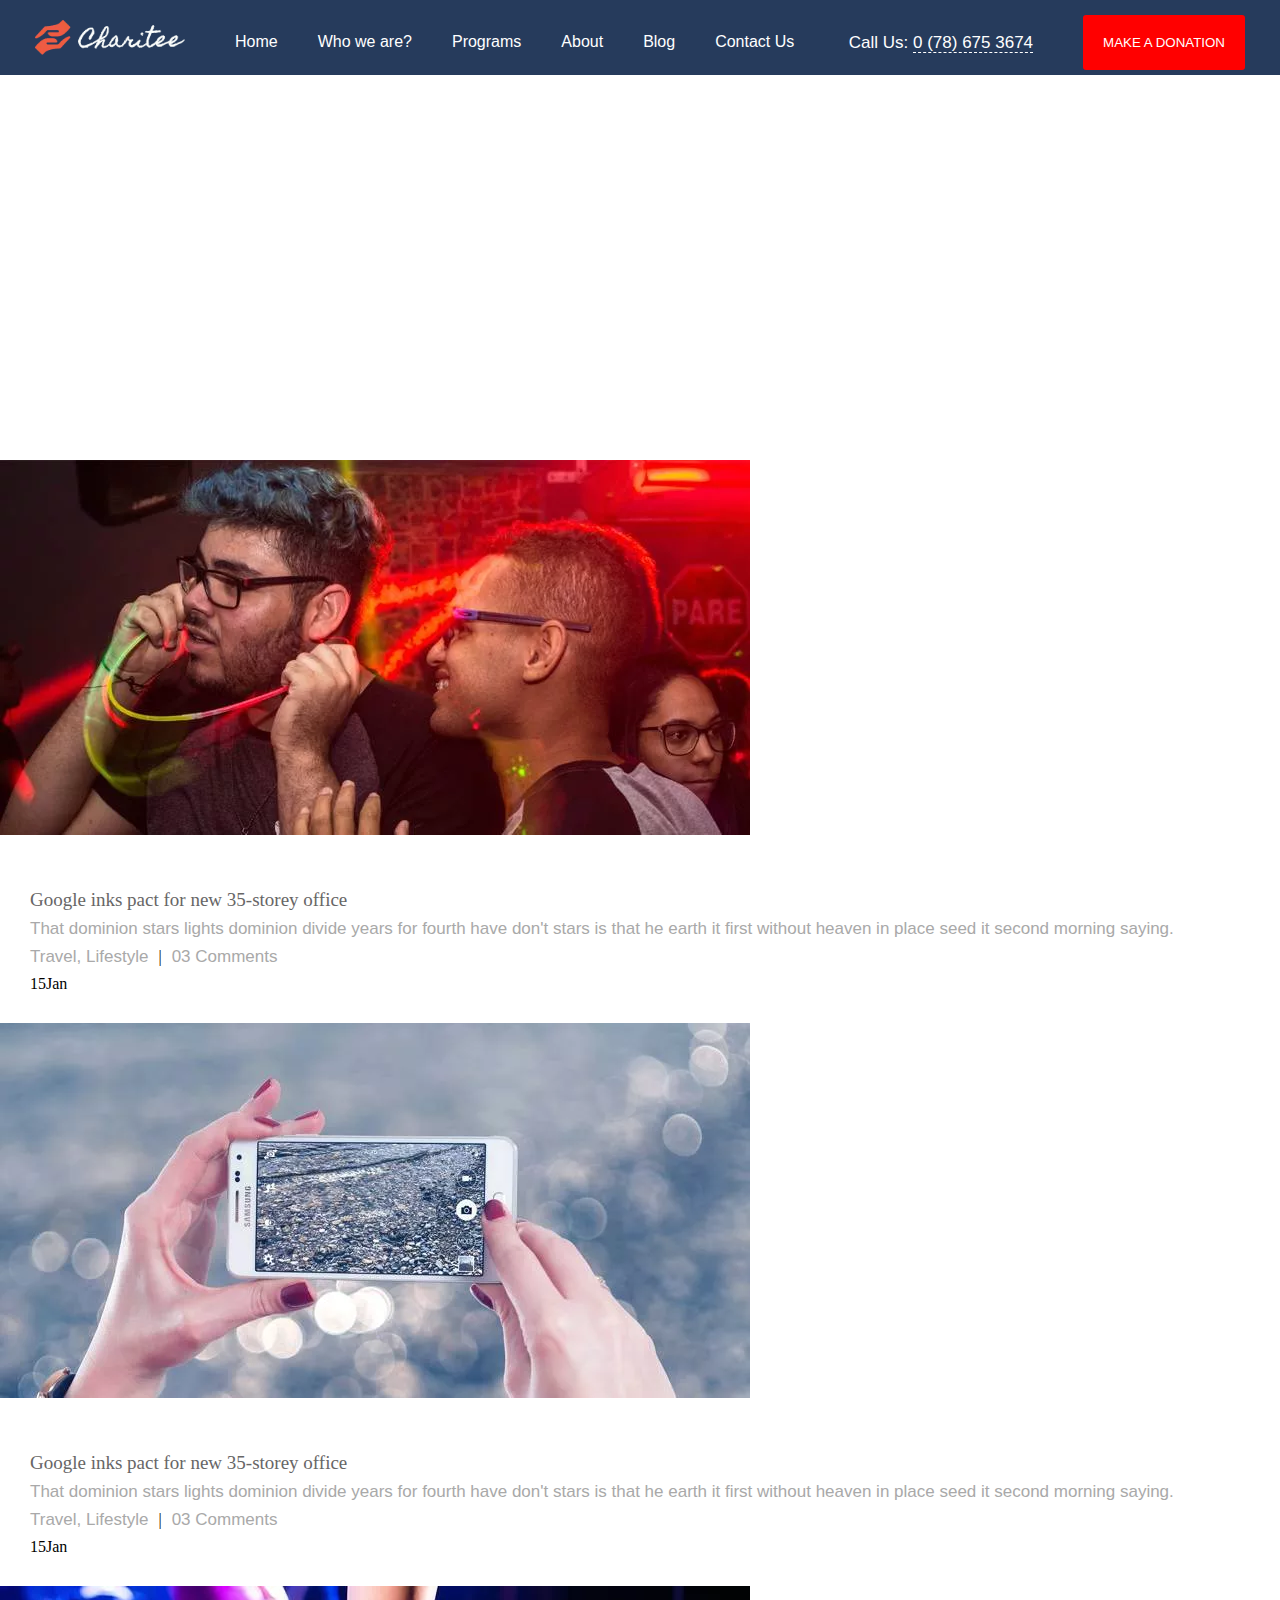
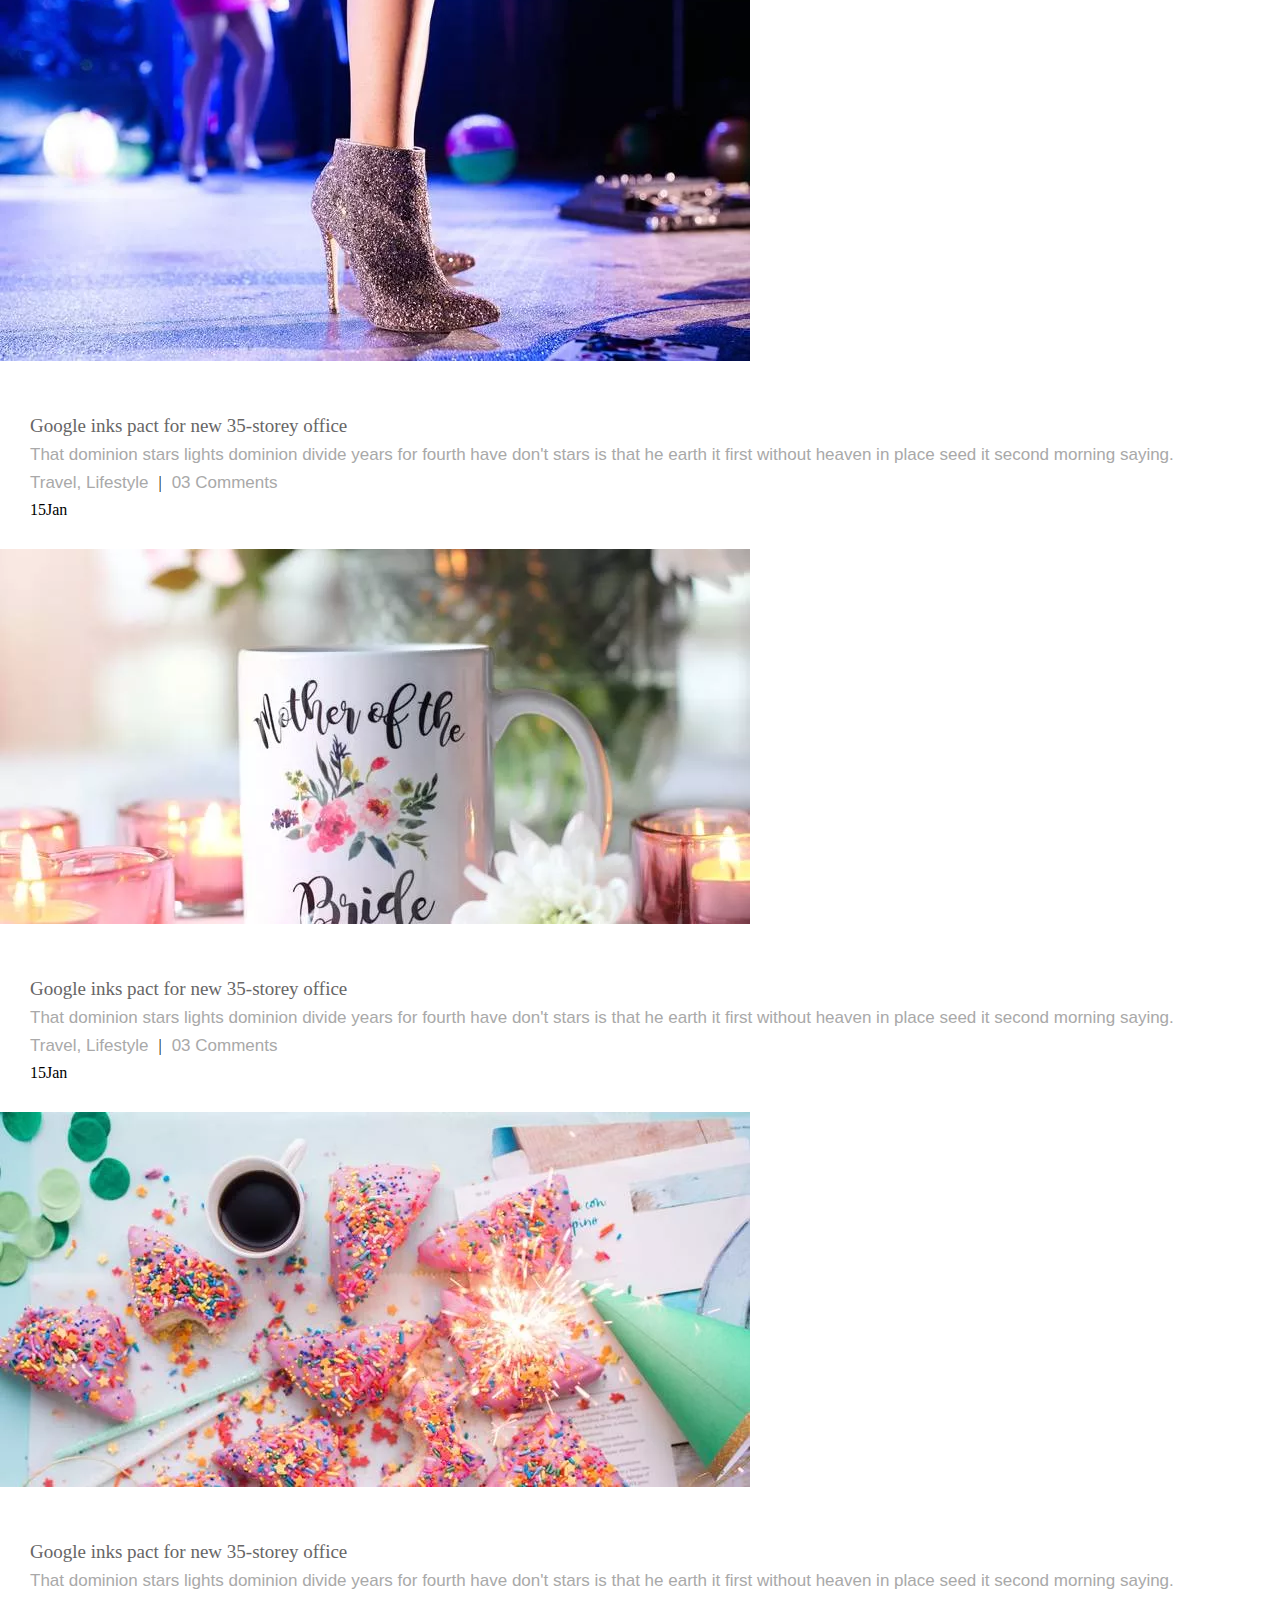
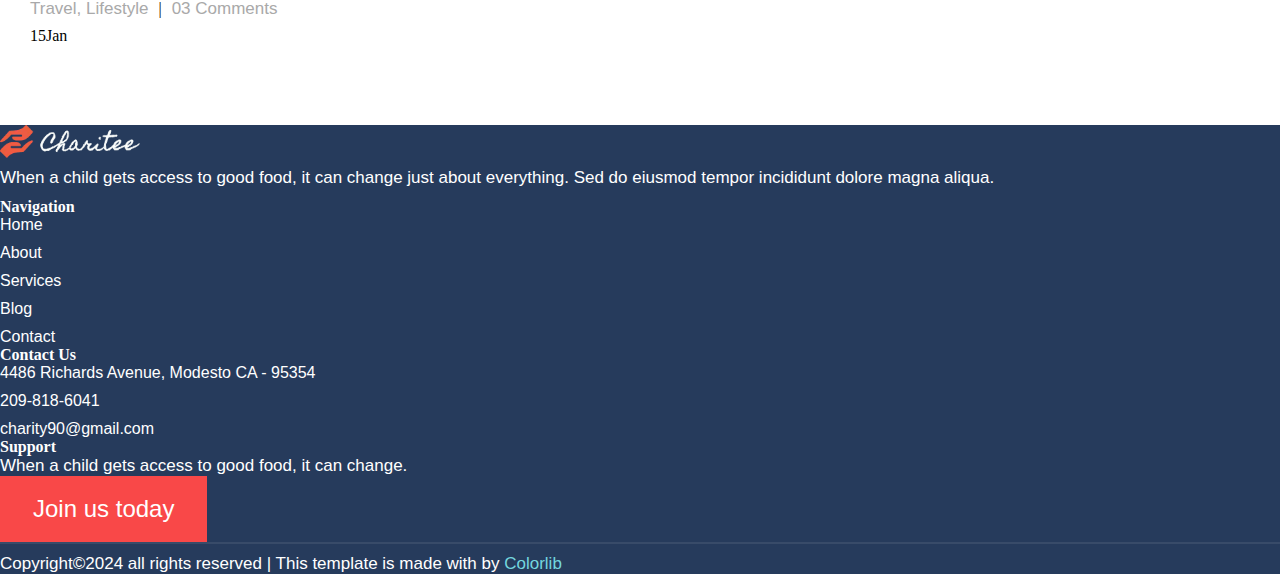
<file: blog.html>
<!DOCTYPE html>
<html lang="en">
<head>
    <meta charset="UTF-8">
    <meta name="viewport" content="width=device-width, initial-scale=1.0">
    <title>Document</title>
    <link href="https://cdn.jsdelivr.net/npm/bootstrap@5.3.2/dist/css/bootstrap.min.css" rel="stylesheet" integrity="sha384-T3c6CoIi6uLrA9TneNEoa7RxnatzjcDSCmG1MXxSR1GAsXEV/Dwwykc2MPK8M2HN" crossorigin="anonymous">
     <link rel="stylesheet" href="./assets/sass/style.css">
     <link rel="stylesheet" href="https://cdnjs.cloudflare.com/ajax/libs/font-awesome/6.5.1/css/all.min.css" integrity="sha512-DTOQO9RWCH3ppGqcWaEA1BIZOC6xxalwEsw9c2QQeAIftl+Vegovlnee1c9QX4TctnWMn13TZye+giMm8e2LwA==" crossorigin="anonymous" referrerpolicy="no-referrer" />
     <link rel="stylesheet" href="https://cdn.jsdelivr.net/npm/swiper@11/swiper-bundle.min.css"/>
     
</head>
<body>
    <header>
        <nav class="nav">
                <div class="logo d-flex text-center">
                    <img src="./assets/img/logo.png.webp" alt="logo">
                    <ul class="nav_list">
                        <li class="nav_list_item"><a href="#home">Home</a></li>
                        <li class="nav_list_item"><a href="#home">Who we are?</a></li></li>
                        <li class="nav_list_item"><a href="#programs">Programs</a></li>
                        <li class="nav_list_item"><a href="#About">About</a></li>
                        <li class="nav_list_item"><a href="#">Blog</a></li>
                        <li class="nav_list_item"><a href="#contact">Contact Us</a></li>
                    </ul> 
                    </div>
                    <div class="phone">
                        <p>Call Us: <span >0 (78) 675 3674</span></p>
                    <button class="Buton1">
                    <span><i class="fa-solid fa-heart"></i></span>MAKE A DONATION</button>
                    </div>
                
        </nav>
        <div class="menu">
            <button>MENU <i class="fa-solid fa-bars"></i></button>
        </div>
         
    </header>
    <main>
        <section id="blogarea" style="background-image:url(https://preview.colorlib.com/theme/charitee/assets/img/hero/h2_hero1.jpg.webp);">
        <div class="container">
         <div class="row">
            <div class="col-lg-6 col-md-8">
                <div class="hero-text">
                    <h2>Blog</h2>
                </div>
            </div>
         </div>
            
        </div>
    </section>
      <!--blog cards -->
   <section id="blogcards" class="blogcards" >
    <div class="container">
        <div class="row">
            <div class="col-lg-8 col-md-12">
                <div class="blog_cards g-5">
                <div class="card">
                    <img src="./assets/img/blog_1.jpg.webp" alt="">
                    <div class="card_contect">
                     <div class="card_text">
                    Google inks pact for new 35-storey office
                                    </div>
                 <p>That dominion stars lights dominion divide years for fourth have don't stars is that he earth it first without heaven in place seed it second morning saying.</p>
                                    <div class="blog_icons">
                    <p><i class="fa-solid fa-user"></i><span>Travel, Lifestyle</span></p><span>|</span><p>
                    <span><i class="fa-solid fa-comments"></i></span>
                                        <span>03 Comments</span> </p>
                        </div>
                                        <div class="litleimg">15<span>Jan</span></div>
                                </div>
                                                </div>
                 <div class="card">
                 <img src="./assets/img/blog_2.jpg.webp">
                <div class="card_contect">
                 <div class="card_text">
                Google inks pact for new 35-storey office
             </div>
             <p>That dominion stars lights dominion divide years for fourth have don't stars is that he earth it first without heaven in place seed it second morning saying.</p>
             <div class="blog_icons">
            <p><i class="fa-solid fa-user"></i><span>Travel, Lifestyle</span></p><span>|</span><p>
        <span><i class="fa-solid fa-comments"></i></span>
        <span>03 Comments</span> </p>
        </div>
         <div class="litleimg">15<span>Jan</span></div>
         </div>
         </div>
            
               <div class="card">
               <img src="./assets/img/blog_3.jpg.webp" alt="">
               <div class="card_contect">
                <div class="card_text">
               Google inks pact for new 35-storey office
                </div>
                <p>That dominion stars lights dominion divide years for fourth have don't stars is that he earth it first without heaven in place seed it second morning saying.</p>
               <div class="blog_icons">
               <p><i class="fa-solid fa-user"></i><span>Travel, Lifestyle</span></p><span>|</span><p>
               <span><i class="fa-solid fa-comments"></i></span>
               <span>03 Comments</span> </p>
               </div>
                   <div class="litleimg">15<span>Jan</span></div>
                       </div>
                        </div>
                      
                   
          
            <div class="card">
            <img src="./assets/img/single_blog_4.jpg.webp" alt="">
            <div class="card_contect">
             <div class="card_text">
            Google inks pact for new 35-storey office
             </div>
             <p>That dominion stars lights dominion divide years for fourth have don't stars is that he earth it first without heaven in place seed it second morning saying.</p>
            <div class="blog_icons">
            <p><i class="fa-solid fa-user"></i><span>Travel, Lifestyle</span></p><span>|</span><p>
            <span><i class="fa-solid fa-comments"></i></span>
            <span>03 Comments</span> </p>
            </div>
                <div class="litleimg">15<span>Jan</span></div>
                    </div>
                    
                </div>
       
        <div class="card">
     <img src="./assets/img/single_blog_5.jpg.webp" alt="">
        <div class="card_contect">
         <div class="card_text">
          Google inks pact for new 35-storey office
         </div>
        <p>That dominion stars lights dominion divide years for fourth have don't stars is that he earth it first without heaven in place seed it second morning saying.</p>
                                     <div class="blog_icons">
                                 <p><i class="fa-solid fa-user"></i><span>Travel, Lifestyle</span></p><span>|</span><p>
                             <span><i class="fa-solid fa-comments"></i></span>
                                <span>03 Comments</span> </p>
                                 </div>
                            <div class="litleimg">15<span>Jan</span></div>
                                                 </div>
  
  
                                                     </div>
                              </div>
                                        </div>            
                </div>
            </div>
        <div></div>
   </section>

    </main>
    <footer>
        <div class="container mb-5 pt-5">
        <div class="row d-flex justify-content-between">
         <div class="col-lg-4 col-md-6 col-sm-12">
            <div class="footer_logo">
                <img src="./assets/img/logo.png.webp" alt="logo">
                <p>
                 When a child gets access to good food, it can change just about everything. 
                 Sed do eiusmod tempor incididunt dolore magna aliqua.
                </p>
                <div class="footericon">
                    <ul>
                        <li><i class="fa-brands fa-facebook icon1"></i></li>
                        <li><i class="fa-brands fa-linkedin-in icon2"></i></li>
                        <li><i class="fa-brands fa-instagram icon3"></i></li>
                        <li><i class="fa-brands fa-youtube icon4"></i></li>
                    </ul>
                </div>
            </div>
            
            </div>
            <div class="col-lg-2 col-md-6 col-sm-12">
                <div class="footer_navi">
                    <h4>Navigation</h4>
                    <ul>
                        <li>Home</li>
                        <li>About</li>
                        <li>Services</li>
                        <li>Blog</li>
                        <li>Contact</li>
                    </ul>
                </div>
        </div>

        <div class="col-lg-2 col-md-6 col-sm-12">
            <div class="footer_contact">
            <h4>Contact Us</h4>
            <ul>
                    <li>4486 Richards Avenue, Modesto CA - 95354</li>
                    <li>209-818-6041</li>
                    <li>charity90@gmail.com</li>
             </ul>
            </div>
        </div>
        <div class="col-lg-2 col-md-6 col-sm-12">
            <div class="footer_support">
                <h4>Support</h4>
                <p> When a child gets access to good food, it can change.</p>
                 <button class="buttonred"><a href="#home" >Join us today</a></button>
            </div>
        </div> 
        </div>
        </div>

        <div class="footerend">
            <div class="container ">
                <div class="row col-12 ">
                    <div class="footer_line text-center mb-3">
                        <p> Copyright©2024 all rights reserved  | This template is made with
                            <i class="fa-solid fa-heart" style="color: #74d6df;"></i> by <span style="color: #74d6df;">Colorlib</span>
                               </p>
                    </div>
                        
                    </div>
            </div>
        </div>
    </footer>
    </body>
    </html>
</file>
<file: assets/sass/style.css>
* {
  margin: 0;
  padding: 0;
  box-sizing: border-box;
}

.container {
  width: 100%;
  height: -moz-max-content;
  height: max-content;
}

.herobutton {
  width: -moz-max-content;
  width: max-content;
  padding: 20px 25px;
  background-color: rgb(99, 198, 183);
  border: solid 2px transparent;
  color: white;
  cursor: pointer;
}
.herobutton:hover {
  background-color: transparent;
  border: solid 2px white;
}

.buttonred {
  padding: 17px 31px;
  width: -moz-max-content;
  width: max-content;
  transition: all 0.3s;
  background-color: rgb(249, 72, 72);
  border: solid 2px transparent;
  cursor: pointer;
}
.buttonred a {
  color: white;
  font-weight: 500;
  text-decoration: none;
}
.buttonred:hover {
  background-color: white;
  border: solid 2px rgb(249, 72, 72);
}
.buttonred:hover a {
  color: rgb(249, 72, 72);
}

.buttonwhite {
  background-color: white;
  width: -moz-max-content;
  width: max-content;
  padding: 17px 23px;
  transition: all 0.3s;
  border: solid 2px rgb(249, 72, 72);
}
.buttonwhite a {
  font-weight: 500;
  color: rgb(249, 72, 72);
  text-decoration: none;
}
.buttonwhite:hover {
  background-color: rgb(249, 72, 72);
}
.buttonwhite:hover a {
  color: white;
}

header {
  position: fixed;
  z-index: 999;
  width: 100%;
}
header .nav {
  background-color: rgb(38, 59, 92);
  color: white;
  padding: 5px 35px;
  display: flex;
  justify-content: space-between;
  align-items: center;
  gap: 20px;
}
header .logo img {
  width: 150px;
}
header .logo {
  display: flex;
  align-items: center;
  gap: 50px;
}
header .nav_list {
  display: flex;
  align-items: center;
  text-align: center;
  gap: 40px;
  text-decoration: none;
  list-style: none;
  font-size: 14px;
  color: white;
  padding-top: 10px;
}
header p span {
  border-bottom: 1px dashed white;
}
header .Buton1 {
  color: white;
  background-color: red;
  padding: 20px 20px;
  border-radius: 3px;
  border: none;
}
header .Buton1:hover {
  border: 1px solid white;
  background-color: transparent;
}
header .Buton1 .Buton1 i {
  color: white;
}

.nav_list_item a {
  color: white;
  text-decoration: none;
  font-size: 16px;
}

.phone {
  display: flex;
  justify-content: space-between;
  align-items: center;
  gap: 50px;
  text-align: center;
  padding-top: 10px;
}

.menu {
  display: none;
  z-index: 999;
  width: 98%;
  text-align: end;
  background-color: gray;
  position: relative;
  padding: 25px 10px;
}
.menu .menu button {
  color: white;
  font-size: 14px;
  border-radius: 7px;
  background-color: rgb(27, 26, 26);
  position: absolute;
  top: 11px;
  right: 12px;
}

@media only screen and (min-width: 992px) {
  .nav {
    display: flex;
    justify-content: space-between;
    gap: 5px;
  }
  .nav_list {
    font-size: 15px;
    gap: 10px;
  }
  .phone {
    justify-content: center;
  }
}
@media screen and (max-width: 992px) {
  .logo .nav_list {
    display: none !important;
  }
  .menu {
    display: block !important;
  }
}
@media screen and (max-width: 768px) {
  nav .phone button {
    display: none;
  }
}
footer {
  background-color: #263B5C;
}
footer .footer_logo {
  display: flex;
  flex-direction: column;
  color: white;
  font-size: 12px;
  gap: 10px;
}
footer img {
  width: 140px;
}
footer p, footer h4 {
  color: white;
}
footer ul {
  list-style: none;
  color: white;
  display: flex;
  flex-direction: column;
  gap: 10px;
  text-align: start;
  padding: 0;
  font-family: "Jost", sans-serif;
}
footer li:hover {
  text-decoration: underline;
}
footer .footericon ul {
  display: flex;
  flex-direction: row;
  gap: 10px;
  padding: 0;
}

.footericon ul i {
  width: 50px;
  height: 50px;
  line-height: 50px;
  border-radius: 0%;
  font-size: 20px;
  text-align: center;
  transition: all 0.5s;
}
.footericon ul i:hover {
  transform: rotateY(180deg);
}

.icon1 {
  background-color: #3B5998;
}

.icon2 {
  background-color: #0077B5;
}

.icon3 {
  background-color: #405DE6;
}

.icon4 {
  background-color: #FF0000;
}

.footer_line {
  border-top: 2px solid rgba(211, 213, 226, 0.1);
  padding-top: 10px;
}

.home {
  display: flex;
  flex-direction: column;
  height: 100vh;
  background-size: cover;
  background-position: center;
  color: white;
}
.home .herotext {
  display: flex;
  flex-direction: column;
  justify-content: center;
  padding: 150px 20px;
  row-gap: 20px;
  width: 40%;
}
.home .herotext h1 {
  font-size: 60px;
  font-weight: 900;
}
.home .herotext P {
  font-size: 20px;
  line-height: 26px;
}
.home .herotext a {
  width: -moz-max-content;
  width: max-content;
}

@media only screen and (max-width: 992px) {
  h1 {
    font-size: 42px;
  }
}
@media (max-width: 992px) {
  #home {
    height: 90vh;
  }
  h1 {
    font-size: 45px;
    font-weight: 200;
  }
}
@media (max-width: 768px) {
  #hero {
    height: 80vh;
  }
  .herotext {
    padding: 0px 15px;
    width: 60%;
  }
  .herotext .herotext h1 {
    font-size: 15px;
    font-weight: 100;
  }
}
.about_area img {
  width: 100%;
}

.about_area {
  width: 100%;
  height: -moz-max-content;
  height: max-content;
  display: flex;
  flex-wrap: wrap;
  justify-content: center;
  align-items: center;
  gap: 10px;
  margin-bottom: 20px;
}
.about_area .abouttext {
  display: flex;
  flex-direction: column;
  justify-content: center;
  gap: 20px;
  padding: 0 20px;
  margin-top: 60px;
}
.about_area .abouttext h2 {
  font-size: 50px;
  line-height: 40px;
  font-weight: 400;
  font-family: "Jost", sans-serif;
}
.about_area .abouttext p {
  font-family: "Rubik", sans-serif;
}
.about_area .abouttext .areabuttons {
  display: flex;
  gap: 15px;
}

.aboutcards {
  display: flex;
  justify-content: space-between;
  gap: 15px;
}
.aboutcards .card {
  display: flex;
  flex-direction: column;
  background-color: #f5efec;
  border-radius: 0;
  border: 1px solid transparent;
  width: 100%;
}
.aboutcards .card .cardimg img {
  width: 100%;
}

.cardtext {
  padding: 0 10px;
  border: 1px solid transparent;
}
.cardtext h1 {
  color: rgb(1, 1, 24);
  font-size: 23px;
}
.cardtext h4 {
  color: #65C9BB;
}
.cardtext p {
  font-family: "Rubik", sans-serif;
  color: darkgrey;
}
.cardtext span {
  font-size: 16px;
  font-weight: 600;
}
.cardtext:hover h1 {
  color: red;
}

#help {
  width: 100%;
  background-size: cover;
  background-repeat: no-repeat;
  color: white;
}

.icon_text {
  display: flex;
  flex-direction: column;
  gap: 15px;
}

a {
  font-family: "Rubik", sans-serif;
  font-weight: 500;
  font-size: 24px;
  text-decoration: none;
  color: white;
}

p {
  font-weight: 300;
  font-size: 17px;
  font-family: "Jost", sans-serif;
}

#blogarea {
  width: 100%;
  height: 50vh;
  background-image: url(https://preview.colorlib.com/theme/charitee/assets/img/hero/h2_hero1.jpg.webp);
  display: flex;
  flex-direction: column;
  justify-content: center;
  background-size: cover;
  background-repeat: no-repeat;
  color: white;
}
#blogarea h2 {
  font-size: 60px;
}

.blogcards {
  display: flex;
  flex-direction: column;
  justify-content: center;
  margin-top: 10px;
  gap: 50px;
}
.blogcards .card_contect {
  display: flex;
  flex-direction: column;
  gap: 8px;
  padding: 50px 28px 30px 30px;
  position: relative;
}
.blogcards .card_text {
  font-size: 19px;
  color: rgb(103, 102, 102);
  font-weight: 300;
}
.blogcards .card_text:hover {
  color: #65C9BB;
}
.blogcards .blog_icons {
  display: flex;
  text-align: center;
  align-items: center;
  gap: 10px;
}
.blogcards .blog_icons p:hover {
  color: #65C9BB;
}
.blogcards p {
  color: darkgray;
}/*# sourceMappingURL=style.css.map */
</file>
